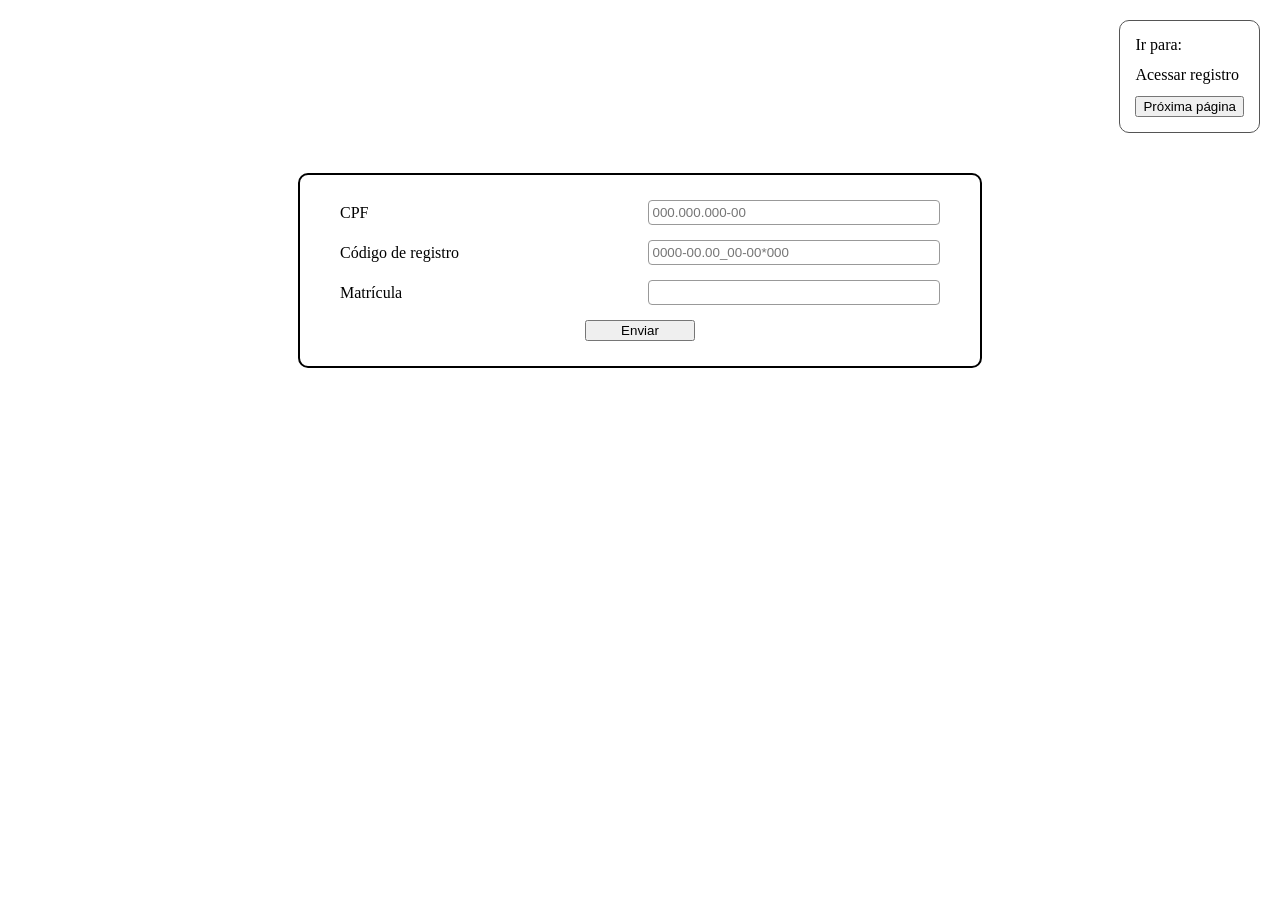
<file: index.html>
<!DOCTYPE html>
<html lang="pt-br">
<head>
  <meta charset="UTF-8">
  <meta name="author" content="MIGUEL COUTINHO AGUIAR">
  <meta name="viewport" content="width=device-width, initial-scale=1.0">
  <title>Cadastro</title>
  <link rel="stylesheet" href="style.css">
</head>
<body>

  <!-- Card de navegação (canto direito) -->
  <div class="grade-topo">
    <div class="card">
      <p>Ir para:</p>
      <p>Acessar registro</p>
      <button type="button" id="btnProxima">Próxima página</button>
    </div>
  </div>

  <!-- Formulário em GRID -->
  <form id="formCadastro" class="grade-form">
    <label for="cpf">CPF</label>
    <input type="text" id="cpf" placeholder="000.000.000-00" required>

    <label for="registro">Código de registro</label>
    <input type="text" id="registro" placeholder="0000-00.00_00-00*000" required>

    <label for="matricula">Matrícula</label>
    <input type="text" id="matricula" required>

    <!-- Campo extra: não aparece na tela, já vem preenchido com o nome completo -->
    <input type="hidden" id="nome" value="MIGUEL COUTINHO AGUIAR">

    <button type="submit">Enviar</button>
  </form>

  <script src="script.js"></script>
</body>
</html>
</file>
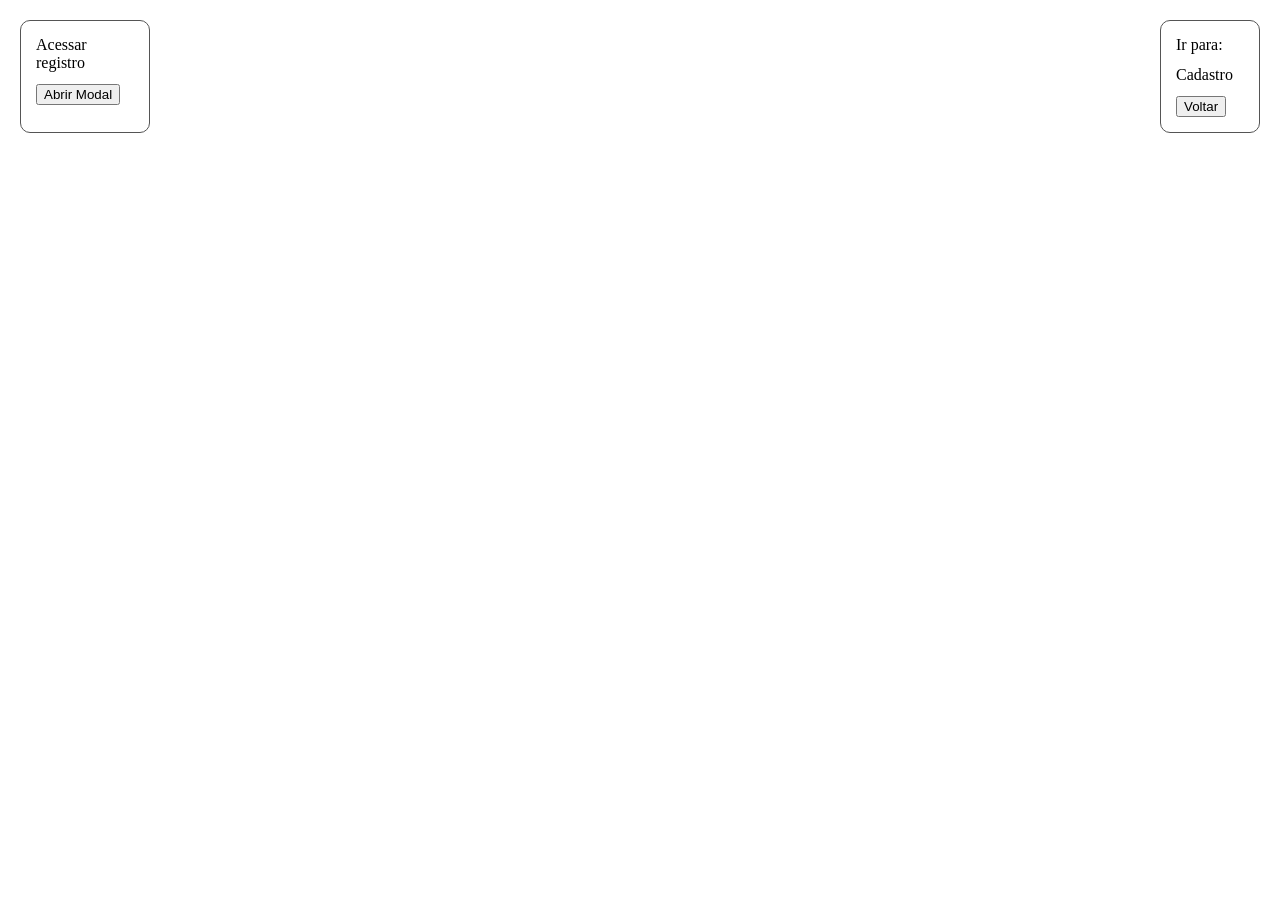
<file: tela2.html>
<!DOCTYPE html>
<html lang="pt-br">
<head>
  <meta charset="UTF-8">
  <meta name="author" content="MIGUEL COUTINHO AGUIAR">
  <meta name="viewport" content="width=device-width, initial-scale=1.0">
  <title>Tela 02</title>
  <link rel="stylesheet" href="style.css">
</head>
<body>

  <div class="grade-cards">
    <div class="card">
      <p>Acessar registro</p>
      <button type="button" id="btnAbrir">Abrir Modal</button>
    </div>

    <div class="card">
      <p>Ir para:</p>
      <p>Cadastro</p>
      <button type="button" id="btnVoltar">Voltar</button>
    </div>
  </div>

  <!-- Modal -->
  <div id="fundoModal" class="fundo-modal">
    <div class="modal">
      <label for="mCpf">CPF</label>
      <input type="text" id="mCpf" readonly>

      <label for="mRegistro">Código de registro</label>
      <input type="text" id="mRegistro" readonly>

      <label for="mMatricula">Matrícula</label>
      <input type="text" id="mMatricula" readonly>

      <label for="mNome">Nome</label>
      <input type="text" id="mNome" readonly>

      <button type="button" id="btnFechar" class="fechar">Fechar</button>
    </div>
  </div>

  <script src="script.js"></script>
</body>
</html>
</file>
<file: style.css>
body {
  font-family: "Times New Roman", serif;
  margin: 20px;
}

/* ---------- Card de navegação ---------- */
.card {
  border: 1px solid #555;
  border-radius: 10px;
  padding: 15px;
}

.card p {
  margin: 0 0 12px 0;
}

.card button {
  cursor: pointer;
}

/* ---------- Tela 01 ---------- */
.grade-topo {
  display: grid;
  justify-content: end;
  margin-bottom: 40px;
}

.grade-form {
  display: grid;
  grid-template-columns: 1fr 1fr;
  gap: 15px;
  width: 600px;
  margin: 0 auto;
  padding: 25px 40px;
  border: 2px solid black;
  border-radius: 10px;
  align-items: center;
}

.grade-form input {
  padding: 4px;
  border: 1px solid #999;
  border-radius: 4px;
}

.grade-form button {
  grid-column: 1 / 3;
  justify-self: center;
  width: 110px;
  cursor: pointer;
}

/* ---------- Tela 02: cards em GRID ---------- */
.grade-cards {
  display: grid;
  grid-template-columns: 130px 100px;
  justify-content: space-between;
  gap: 20px;
}

/* ---------- Modal ---------- */
.fundo-modal {
  display: none;
  position: fixed;
  top: 0;
  left: 0;
  width: 100%;
  height: 100%;
  background-color: rgba(0, 0, 0, 0.12);
  backdrop-filter: blur(4px);
  justify-content: center;
  align-items: flex-end;
}

.fundo-modal.aberto {
  display: flex;
}

.modal {
  display: grid;
  grid-template-columns: 1fr 2fr;
  gap: 18px;
  align-items: center;
  background-color: white;
  width: 600px;
  padding: 30px 40px;
  margin-bottom: 50px;
  border: 1px solid #999;
  border-radius: 12px;
}

.modal input {
  border: none;
  border-bottom: 1px solid #555;
  background: transparent;
  padding: 4px;
  font-family: inherit;
  font-size: 16px;
}

.modal input:focus {
  outline: none;
}

.fechar {
  grid-column: 1 / 3;
  justify-self: center;
  cursor: pointer;
}
</file>
